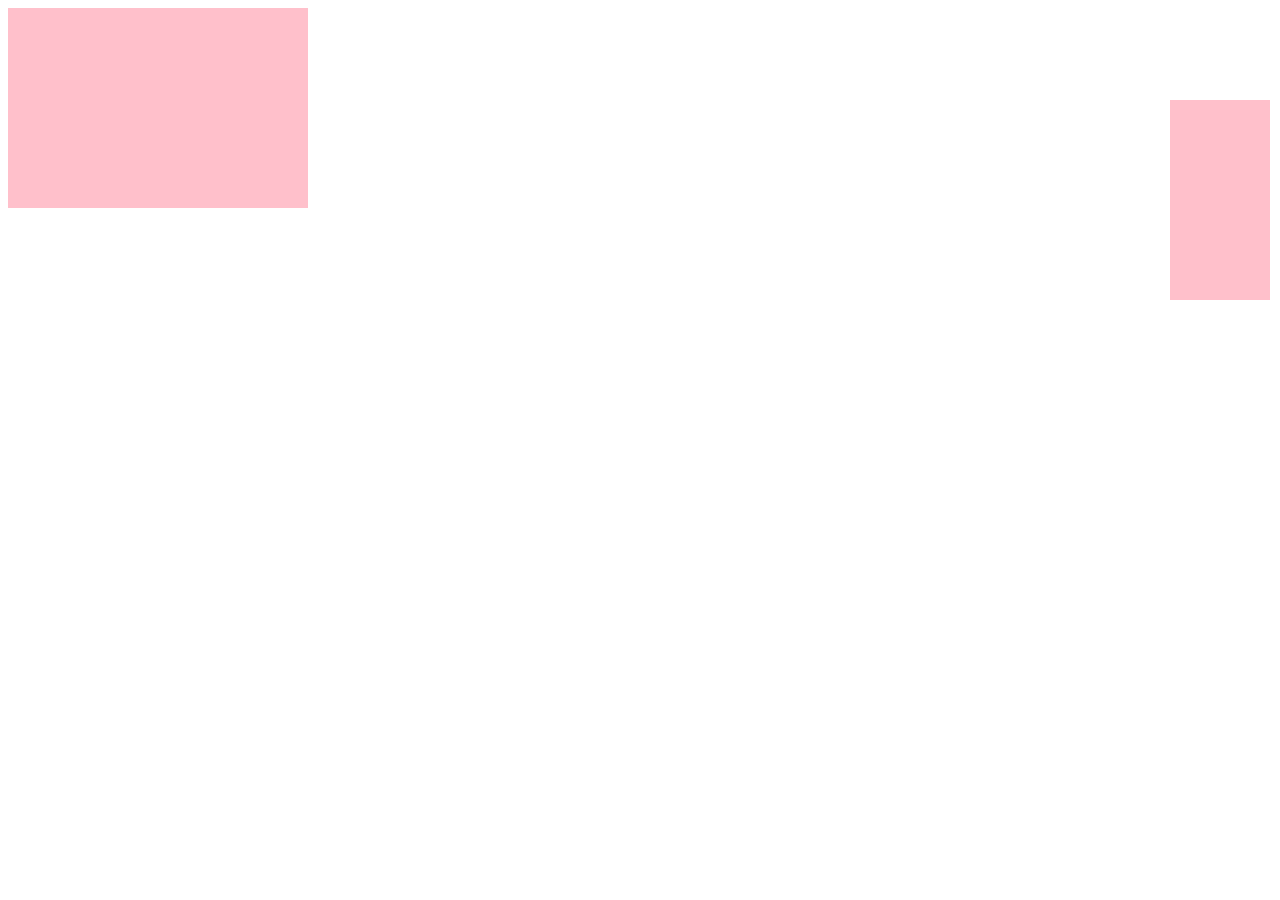
<file: 0104-2/index.html>
<!DOCTYPE html>
<html lang="en">
<head>
  <meta charset="UTF-8">
  <meta http-equiv="X-UA-Compatible" content="IE=edge">
  <meta name="viewport" content="width=device-width, initial-scale=1.0">
  <link rel="stylesheet" href="./main.css">
  <title>Document</title>
</head>
<body>
  <div class="parent">
    <div class="child"></div>
  </div>
</body>
</html>
</file>
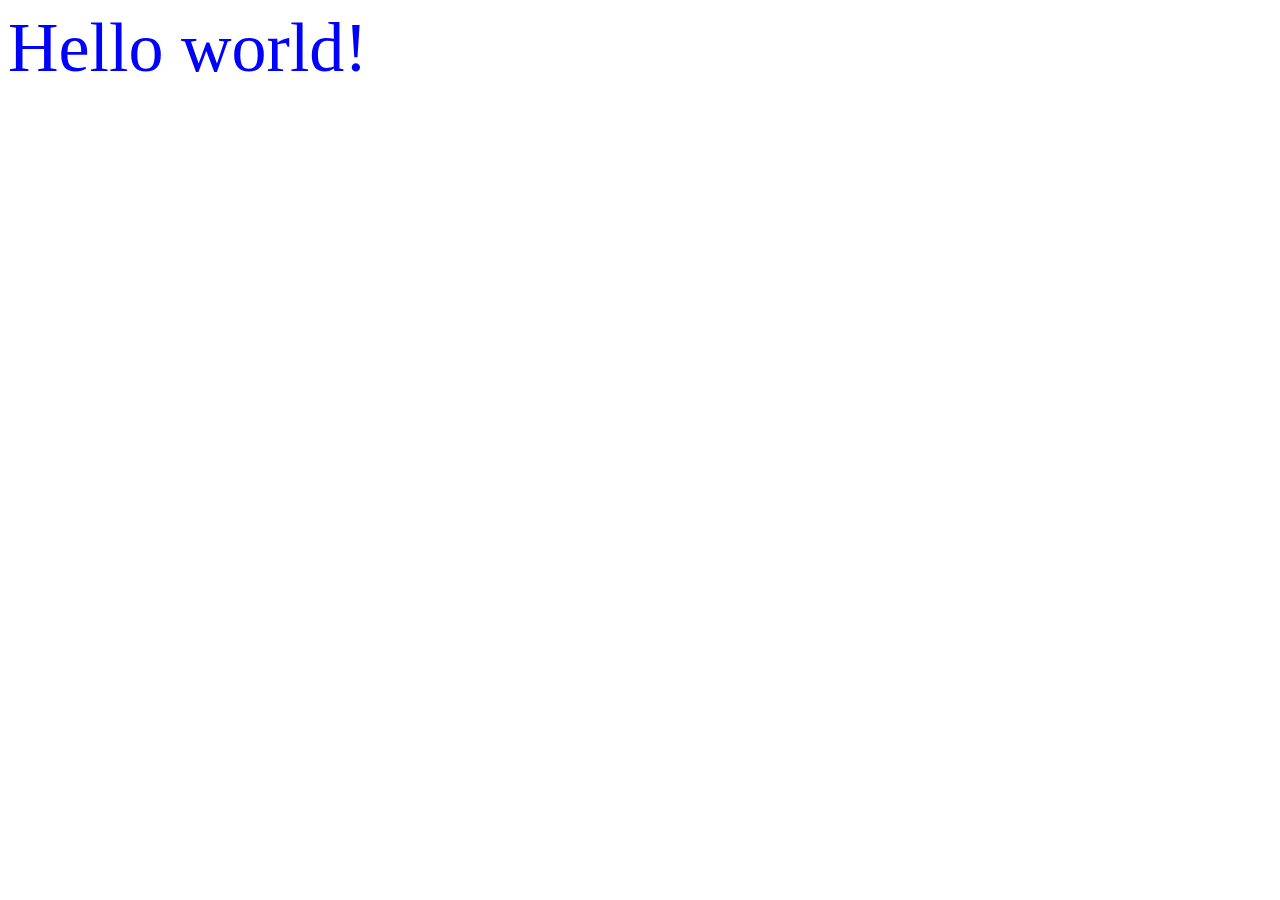
<file: 0104-3/index.html>
<!DOCTYPE html>
<html lang="en">
<head>
  <meta charset="UTF-8">
  <meta http-equiv="X-UA-Compatible" content="IE=edge">
  <meta name="viewport" content="width=device-width, initial-scale=1.0">
  <link rel="stylesheet" href="./main.css">
  <title>Document</title>
</head>
<body>
  <!-- 인라인 선언 방식으로 블루로 해놓으면 우선순위 점수가 1000점이다.
  즉, 별도의 css에서는 이렇게 선언된 블루를 수정할 수 없다.
  자주 사용하는 것은 권장하지 않는다. 수정이 어렵기 때문이다.
  이 때 별도의 css 에서 !important로 우선할 수 있기는 하다. -->
  <div id="hello" class="hello" style="color: blue;">Hello world!</div>
</body>
</html>
</file>
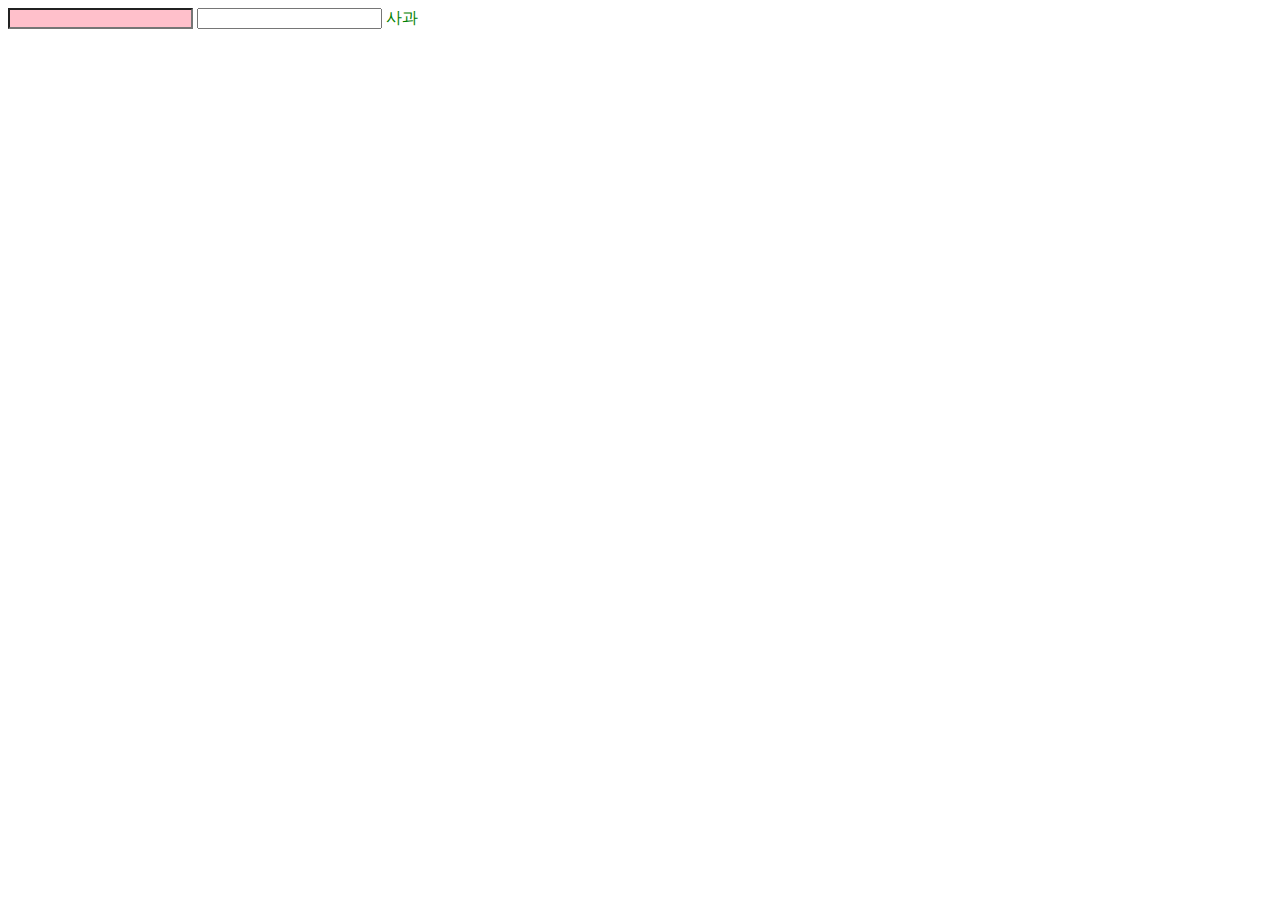
<file: 0104/index.html>
<!DOCTYPE html>
<html lang="en">
<head>
  <meta charset="UTF-8">
  <meta http-equiv="X-UA-Compatible" content="IE=edge">
  <meta name="viewport" content="width=device-width, initial-scale=1.0">
  <link rel="stylesheet" href="./main.css">
  <title>Document</title>
</head>
<body>
  <input type="text"/>
  <input type="password" name="" id="">
  <span data-fruits-name="apple">사과</span>
</body>
</html>
</file>
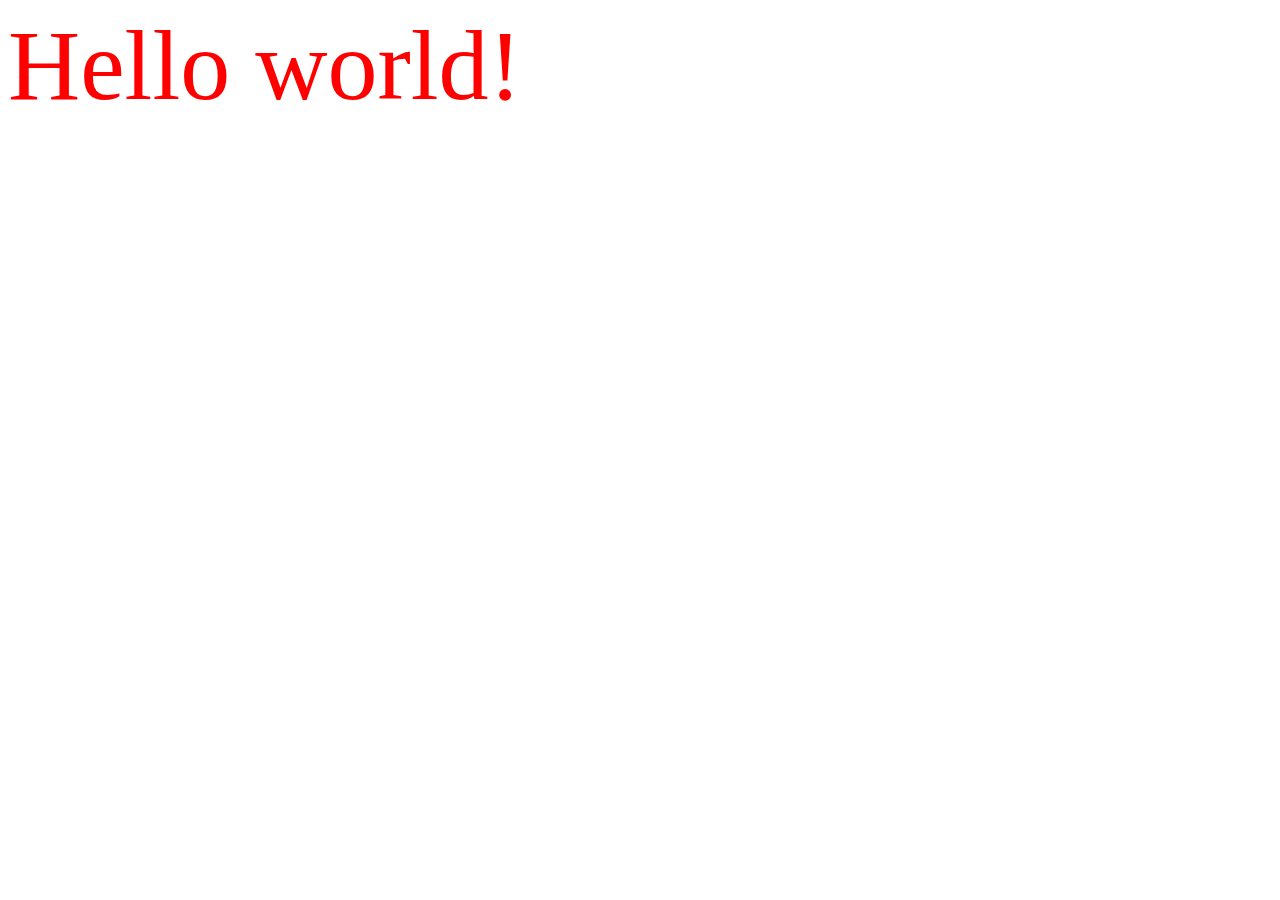
<file: test2/index.html>
<!DOCTYPE html>
<html lang="en">
<head>
  <meta charset="UTF-8">
  <meta http-equiv="X-UA-Compatible" content="IE=edge">
  <meta name="viewport" content="width=device-width, initial-scale=1.0">
  <link rel="stylesheet" href="./main.css">
  <title>Document</title>
</head>
<body>
  <div>Hello world!</div>
</body>
</html>
</file>
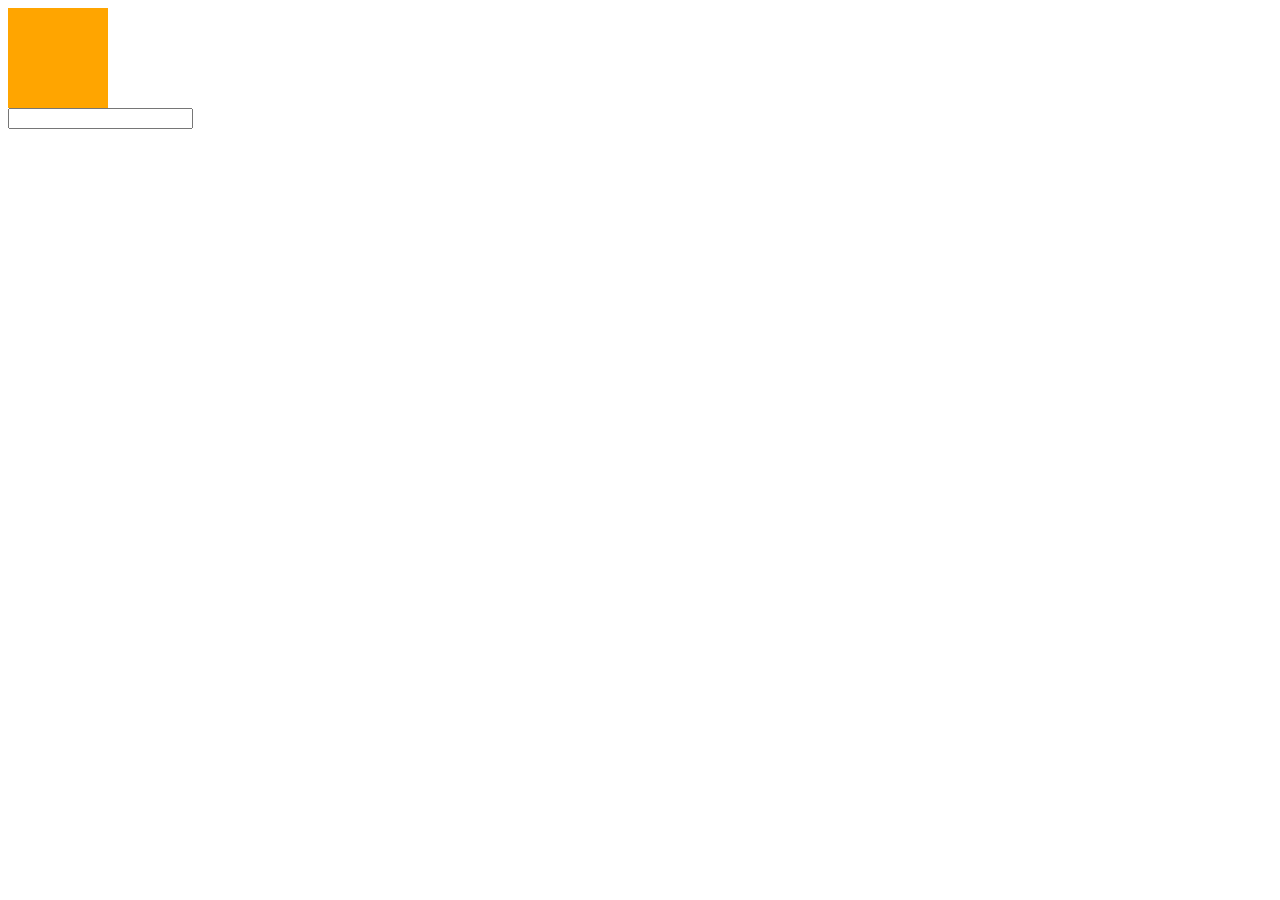
<file: test3/index.html>
<!DOCTYPE html>
<html lang="en">
<head>
  <meta charset="UTF-8">
  <meta http-equiv="X-UA-Compatible" content="IE=edge">
  <meta name="viewport" content="width=device-width, initial-scale=1.0">
  <link rel="stylesheet" href="./main.css">
  <title>Document</title>
</head>
<body>
  <div class="box" tabindex="-1"></div> 
  <input type="text" />
</body>
</html>
</file>
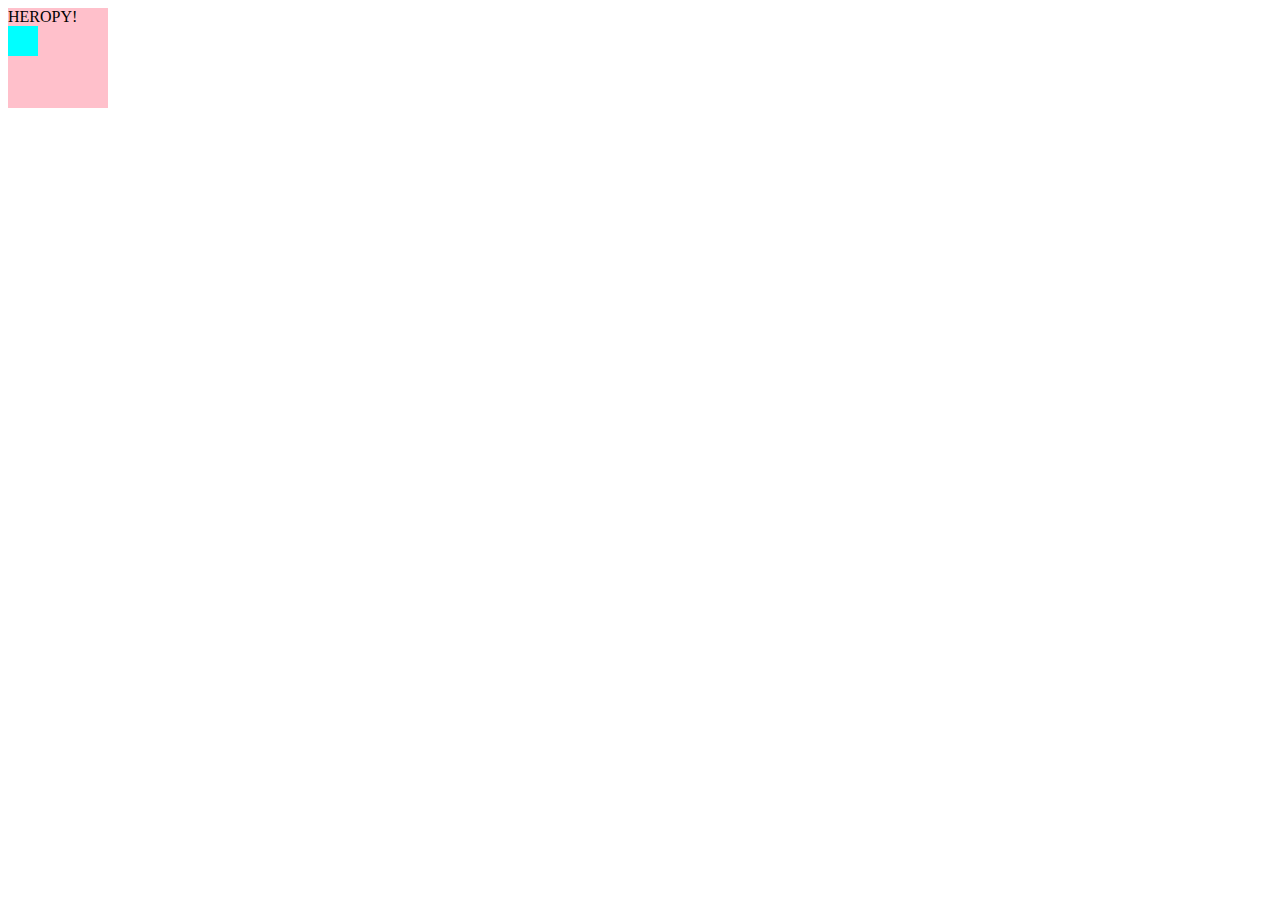
<file: test4/index.html>
<!DOCTYPE html>
<html lang="en">
<head>
  <meta charset="UTF-8">
  <meta http-equiv="X-UA-Compatible" content="IE=edge">
  <meta name="viewport" content="width=device-width, initial-scale=1.0">
  <link rel="stylesheet" href="./main.css">
  <title>Document</title>
</head>
<body>
  <div class="box">HEROPY!</div>
</body>
</html>
</file>
<file: 0104-2/main.css>
.parent {
  width:300px;
  height: 200px;
  background-color: pink;
}
.child {
  width: 100px;
  /* inherit => 상속되는 속성이 아닌것을 상속되게 한다. */
  height: inherit;
  background-color: inherit;
  position: fixed;
  top: 100px;
  right: 10px;
}

/* 

기본적으로 상속되는 속성들은 `글자`와 관련된 속성들인데

자동으로 상속되지 않는 속성들에 inherit를 통해 강제로 속성시킬 수 있는 것이

css의 "강제 상속" 이라는 개념이다.


*/
</file>
<file: 0104-3/main.css>
div {
  font-size: 70px;
}

/* 
점수가 같으면 더 나중의 코드가 해석돼서 화면에 적용된다. 

.hello {
  color: pink;
}
.hello {
  color: gold;
} 

이 때 화면에 출력되는 색상은 골드
*/

/* ------------------------------------------- */

/* 

코드 순서와 상관없이 점수가 높은 선택자가 적용된다.

.hello {
  color: gold;
}


#hello {
  color: palegreen;
}

*/

/* ------------------------------------------- */

/* 별도의 띄워쓰기 없이 태그 선택자와 클래스 선택자가 붙어서 나왔으니까
일치 선택자. 태그는 1점 클래스는 10점 그래서 11점 짜리 잁치선택자가 되어
10점짜리 클래스 선택자보다 우선한다.

.hello {
  color: pink;
}

div.hello {
  color: brown;
} */

c

/* !important의 점수는 무한대급이다. 자주 사용은 권장하지 않는다. */
.hello {
  color: bisque !important;
}

/* ------------------------------------------------------------------ */

/* 

전체 선택자 : 0점
* {

}

태그 선택자 : 1점
div {

}

.클래스 : 10점
.hello {

}

#id : 100점
#hello {
  
}


*/
</file>
<file: 0104/main.css>
/* 
모든 type 속성의 색상이 핑크색으로 변한다.
[type] {
  background-color: pink;
} 
*/



/* 
아니면 type 속성 중에서 text값을 가진 속성만 골라서 핑크색으로 만들어줄 수도 있다.
*/
[type="text"] {
  background-color: pink;
}

[data-fruits-name] {
color: green;
}
</file>
<file: test2/main.css>
@import url("./box.css");

div {
  font-size: 100px;
}
</file>
<file: test3/main.css>
.box {
  width: 100px;
  height: 100px;
  background: orange;
  /* 전환효과 */
  transition: 1s;
}

/* 마우스를 올렸을 때 효과 */
/* .box:hover {
  width: 300px;
  background-color: royalblue;
} */

/* 클릭할 때 효과 */
/* .box:active {
  width: 300px;
  background-color: pink;
} */

/* tabindex="-1" 사용 시 focus 선택자 이용 가능 */
.box:focus {
  width: 300px;
  background-color: mediumvioletred;
}


input{

}

/* focus가 가능한 요소에만 적용 가능 */
input:focus{
  background-color: pink;
}
</file>
<file: test4/main.css>
.box {
  width: 100px;
  height: 100px;
  background-color: pink;
}

/* 

가상 요소 선택자 before, after

.box::before {
  content: "BEFORE-";
}

.box::after {
  content: "-AFTER";
} 

*/

.box::after {
  content: "";
  /* 가상 요소 선택자는 인라인이기 때문에 
  블럭으로 만들어줘야 가로 세로 지정이 가능하다 */
  display: block;
  width: 30px;
  height: 30px;
  background-color: aqua;
}
</file>
